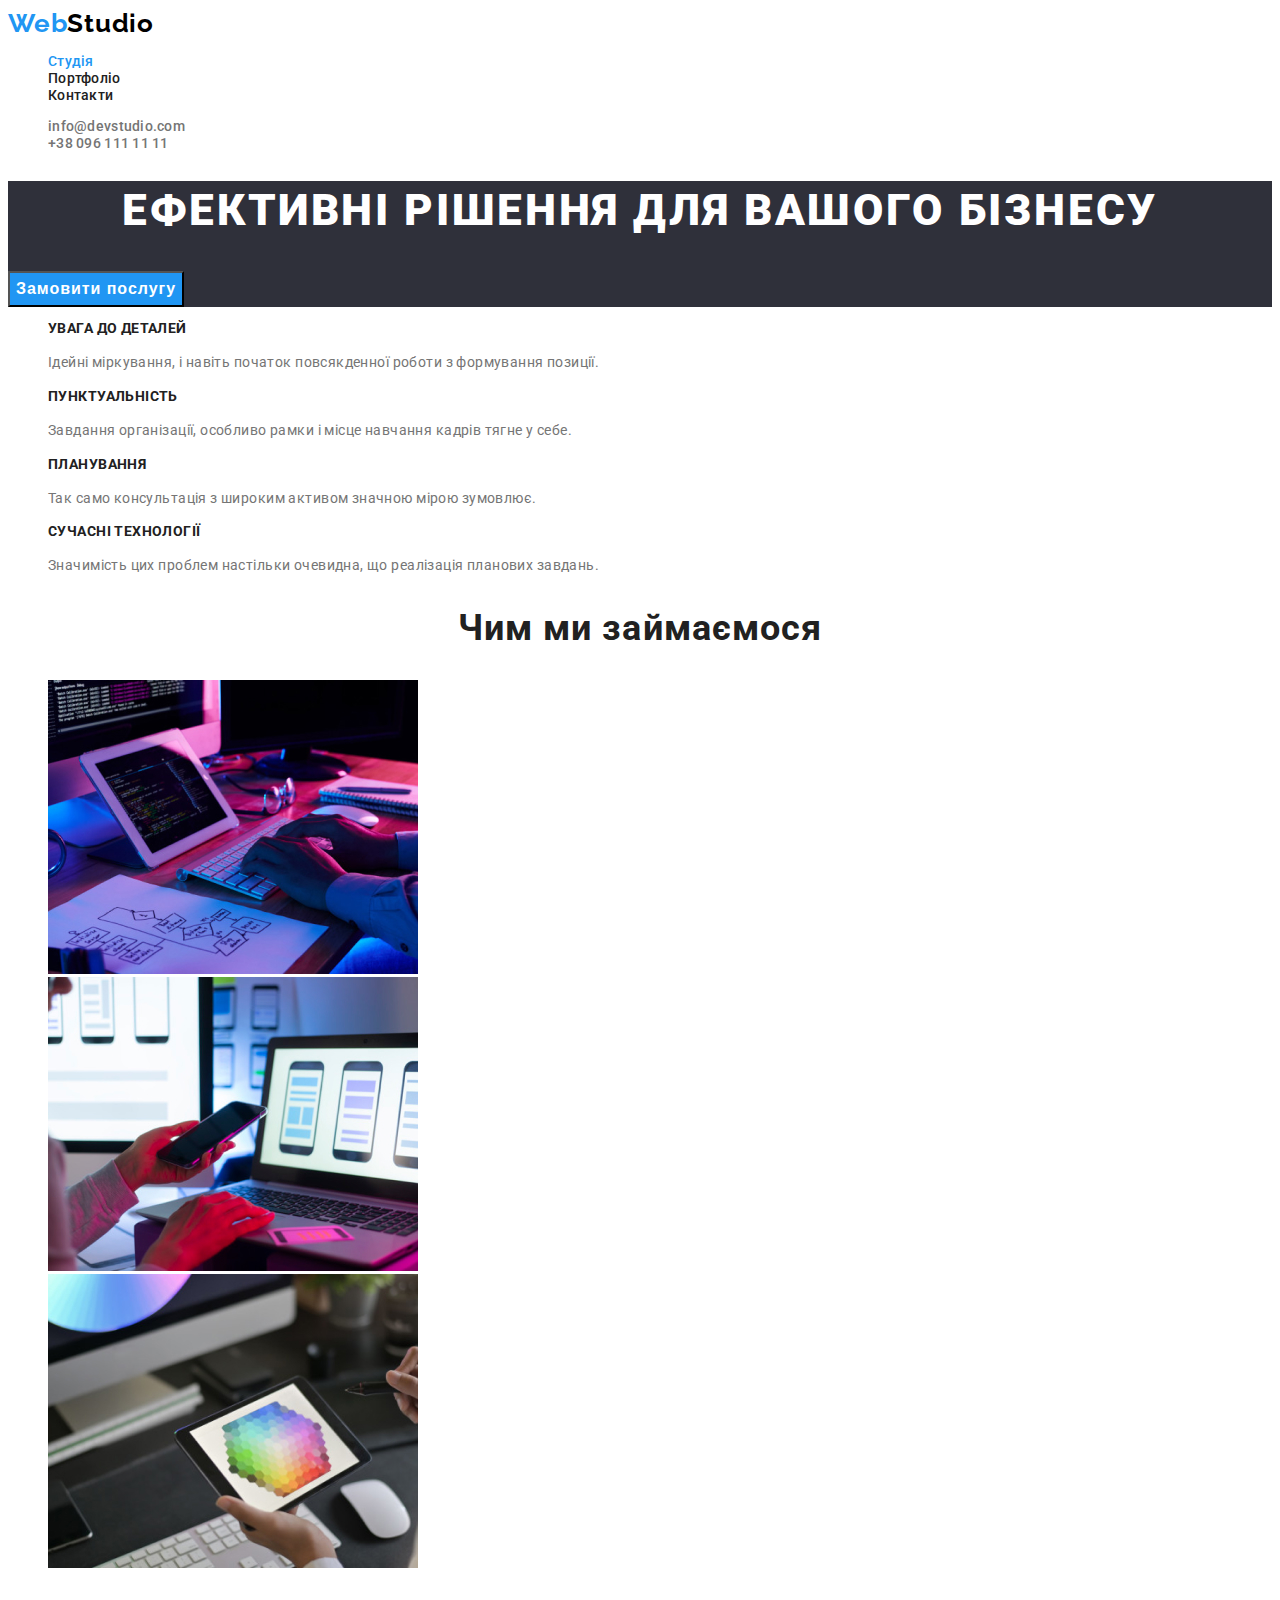
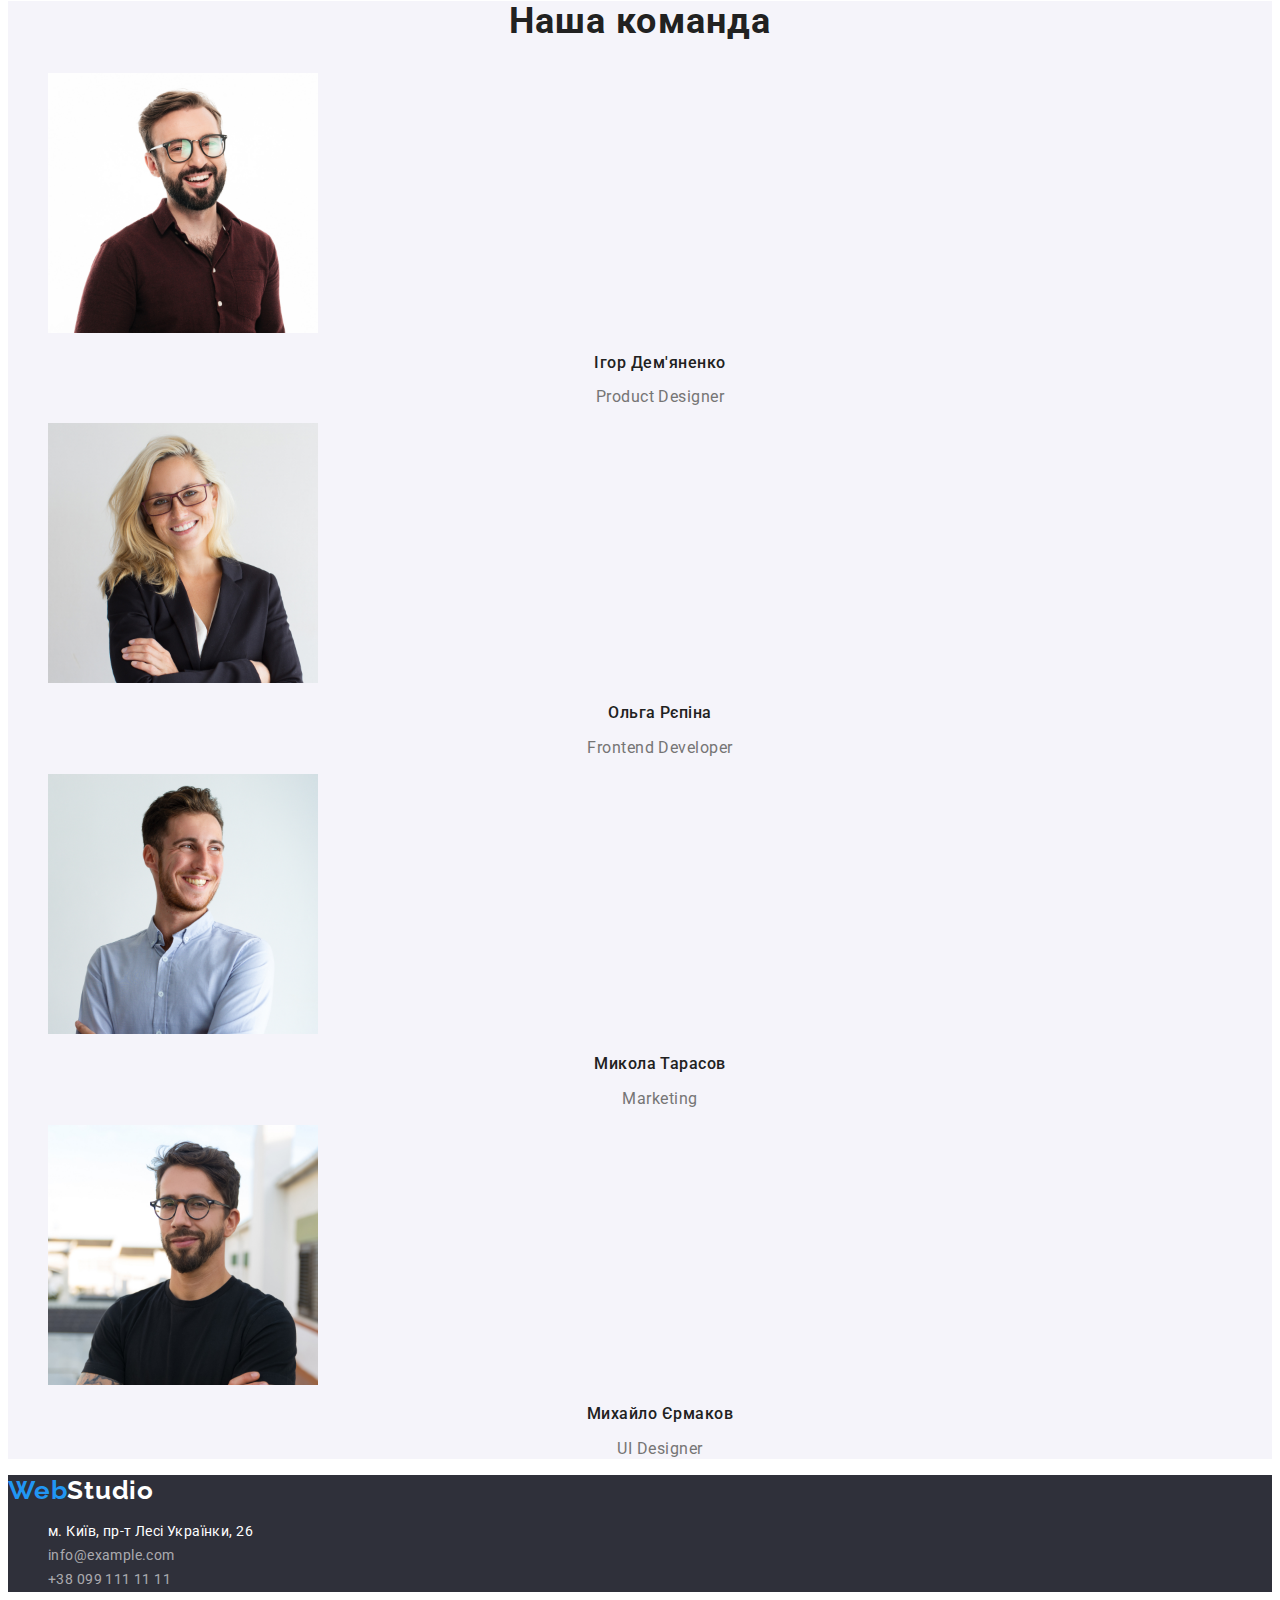
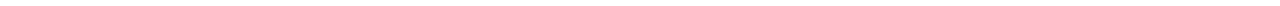
<file: index.html>
<!DOCTYPE html>
<html lang="en">
  <head>
    <meta charset="UTF-8" />
    <meta http-equiv="X-UA-Compatible" content="IE=edge" />
    <meta name="viewport" content="width=device-width, initial-scale=1.0" />
    <title>WebStudio</title>
    <link rel="preconnect" href="https://fonts.googleapis.com" />
    <link rel="preconnect" href="https://fonts.gstatic.com" crossorigin />
    <link
      href="https://fonts.googleapis.com/css2?family=Raleway:wght@700&family=Roboto:wght@400;500;700;900&display=swap"
      rel="stylesheet"
    />
    <link rel="stylesheet" href="./css/style.css" />
  </head>
  <body>
    <!-- header -->
    <header>
      <nav class="nav">
        <a class="logo decor-none" href=""
          ><span class="logo-phrase">Web</span>Studio</a
        >
        <ul class="list">
          <li>
            <a class="link active decor-none" href="./index.html">Студія</a>
          </li>
          <li>
            <a class="link decor-none" href="./portfolio.html">Портфоліо</a>
          </li>
          <li><a class="link decor-none" href="">Контакти</a></li>
        </ul>
        <ul class="list">
          <li>
            <a class="link-adress decor-none" href="mailto:info@devstudio.com"
              >info@devstudio.com</a
            >
          </li>
          <li>
            <a class="link-adress decor-none" href="tel:+380961111111"
              >+38 096 111 11 11</a
            >
          </li>
        </ul>
      </nav>
    </header>
    <!-- main content -->
    <main class="main">
      <!-- block hero -->
      <section class="hero">
        <h1 class="hero-title">Ефективні рішення для вашого бізнесу</h1>
        <button class="btn" type="button">Замовити послугу</button>
      </section>
      <!-- block preference -->
      <section class="preference">
        <!-- Цей заголовок буде прихований -->
        <h2 hidden>Наші Переваги</h2>
        <ul class="list">
          <li>
            <h3 class="preference-title">УВАГА ДО ДЕТАЛЕЙ</h3>
            <p class="preference-text">
              Ідейні міркування, і навіть початок повсякденної роботи з
              формування позиції.
            </p>
          </li>
          <li>
            <h3 class="preference-title">ПУНКТУАЛЬНІСТЬ</h3>
            <p class="preference-text">
              Завдання організації, особливо рамки і місце навчання кадрів тягне
              у себе.
            </p>
          </li>
          <li>
            <h3 class="preference-title">ПЛАНУВАННЯ</h3>
            <p class="preference-text">
              Так само консультація з широким активом значною мірою зумовлює.
            </p>
          </li>
          <li>
            <h3 class="preference-title">СУЧАСНІ ТЕХНОЛОГІЇ</h3>
            <p class="preference-text">
              Значимість цих проблем настільки очевидна, що реалізація планових
              завдань.
            </p>
          </li>
        </ul>
      </section>
      <!-- Block we doing -->
      <section class="features">
        <h2 class="section-title">Чим ми займаємося</h2>
        <ul>
          <li><img src="images/box.jpg" alt="Компьютер" width="370" /></li>
          <li>
            <img src="images/box2.jpg" alt="Телефон та Планшет" width="370" />
          </li>
          <li><img src="images/box3.jpg" alt="Планшет" width="370" /></li>
        </ul>
      </section>
      <!-- block team -->
      <section class="team">
        <h2 class="section-title">Наша команда</h2>
        <ul class="team-list">
          <li class="team-item">
            <img src="images/img1.jpg" alt="співробітник Ігор" width="270" />
            <h3 class="team-subtitle">Ігор Дем'яненко</h3>
            <p class="team-subtext">Product Designer</p>
          </li>
          <li class="team-item">
            <img src="images/img2.jpg" alt="співробітниця Ольга" width="270" />
            <h3 class="team-subtitle">Ольга Рєпіна</h3>
            <p class="team-subtext">Frontend Developer</p>
          </li>
          <li class="team-item">
            <img src="images/img3.jpg" alt="співробітник Микола" width="270" />
            <h3 class="team-subtitle">Микола Тарасов</h3>
            <p class="team-subtext">Marketing</p>
          </li>
          <li class="team-item">
            <img src="images/img4.jpg" alt="співробітник Михайло" width="270" />
            <h3 class="team-subtitle">Михайло Єрмаков</h3>
            <p class="team-subtext">UI Designer</p>
          </li>
        </ul>
      </section>
    </main>
    <!-- footer -->
    <footer class="footer">
      <a class="logo decor-none" href=""
        ><span class="logo-phrase">Web</span>Studio</a
      >
      <address class="address">
        <ul>
          <li>
            <a
              class="footer-adress color-white decor-none"
              href="https://goo.gl/maps/NG6mRqcDs6EhL1nE7"
            >
              м. Київ, пр-т Лесі Українки, 26
            </a>
          </li>
          <li>
            <a class="footer-adress decor-none" href="mailto:info@example.com"
              >info@example.com</a
            >
          </li>
          <li>
            <a class="footer-adress decor-none" href="tel:+38 096 111 11 11"
              >+38 099 111 11 11</a
            >
          </li>
        </ul>
      </address>
    </footer>
  </body>
</html>
</file>
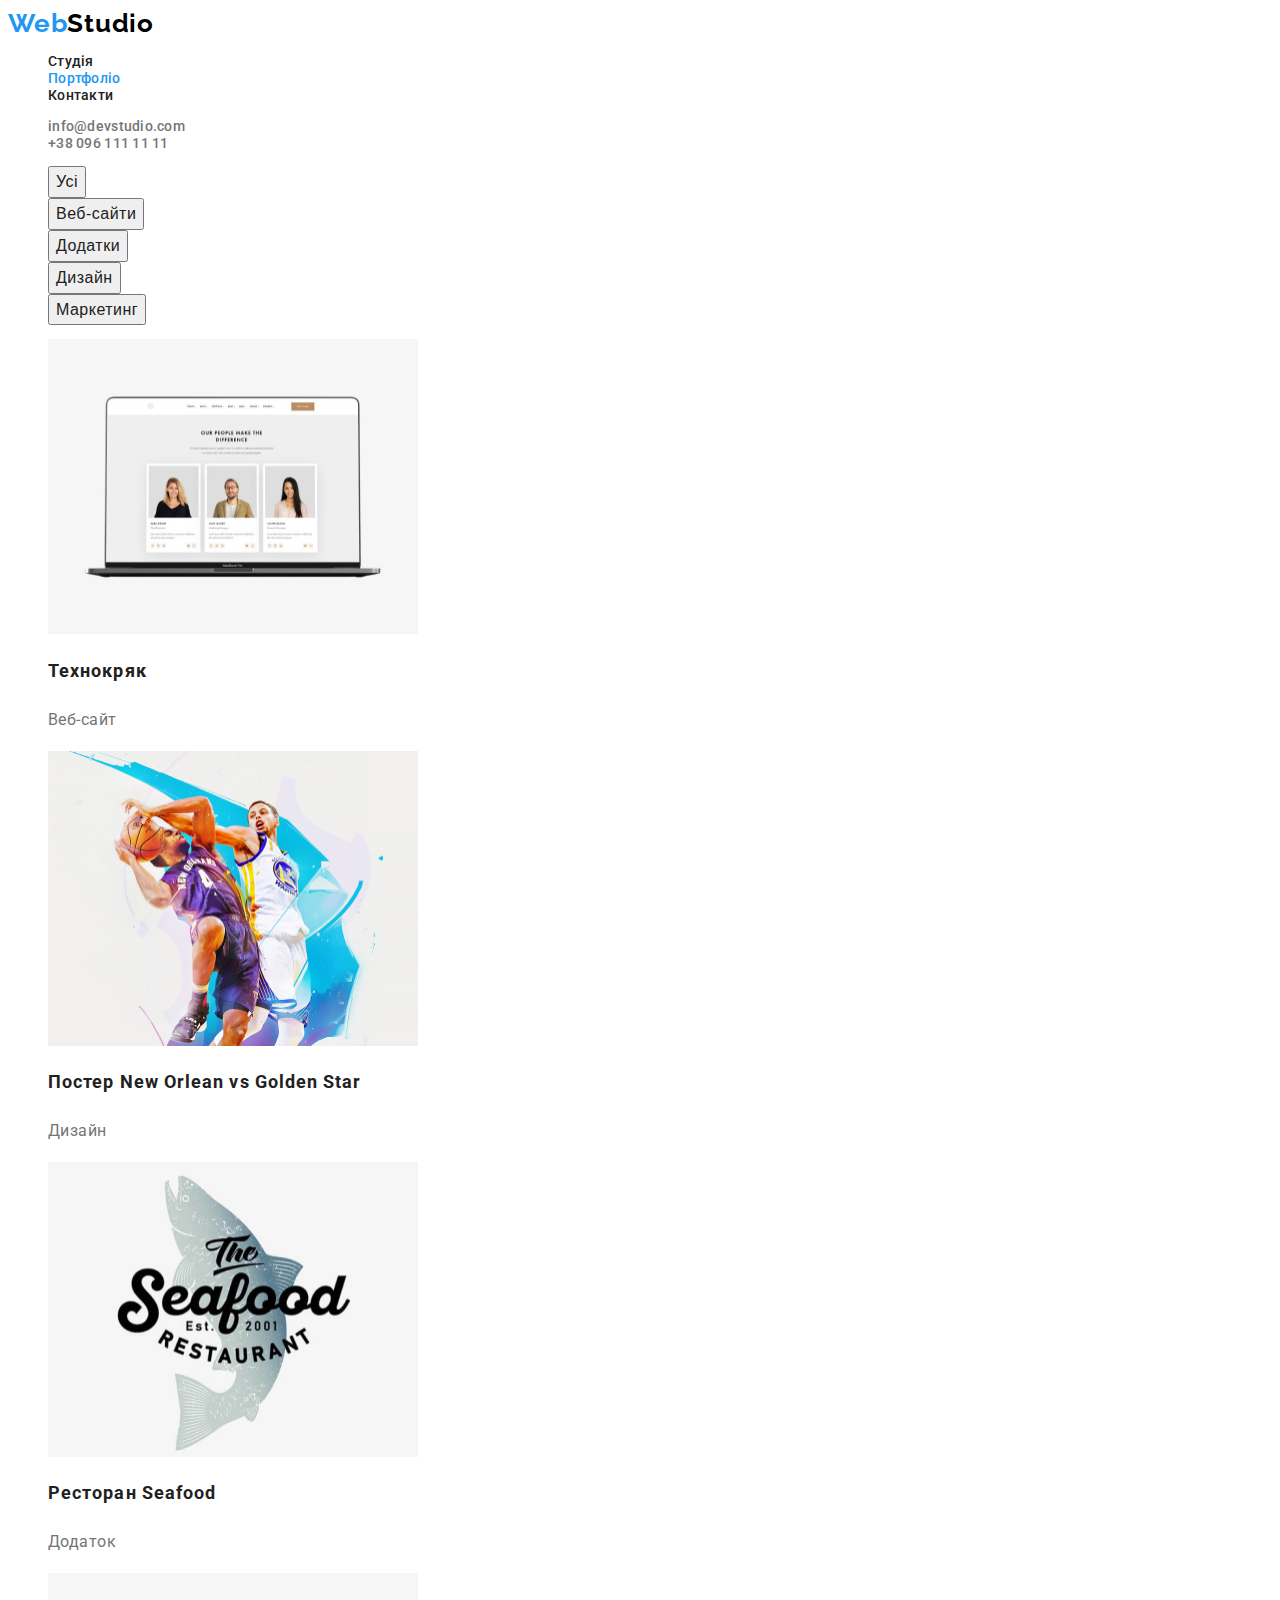
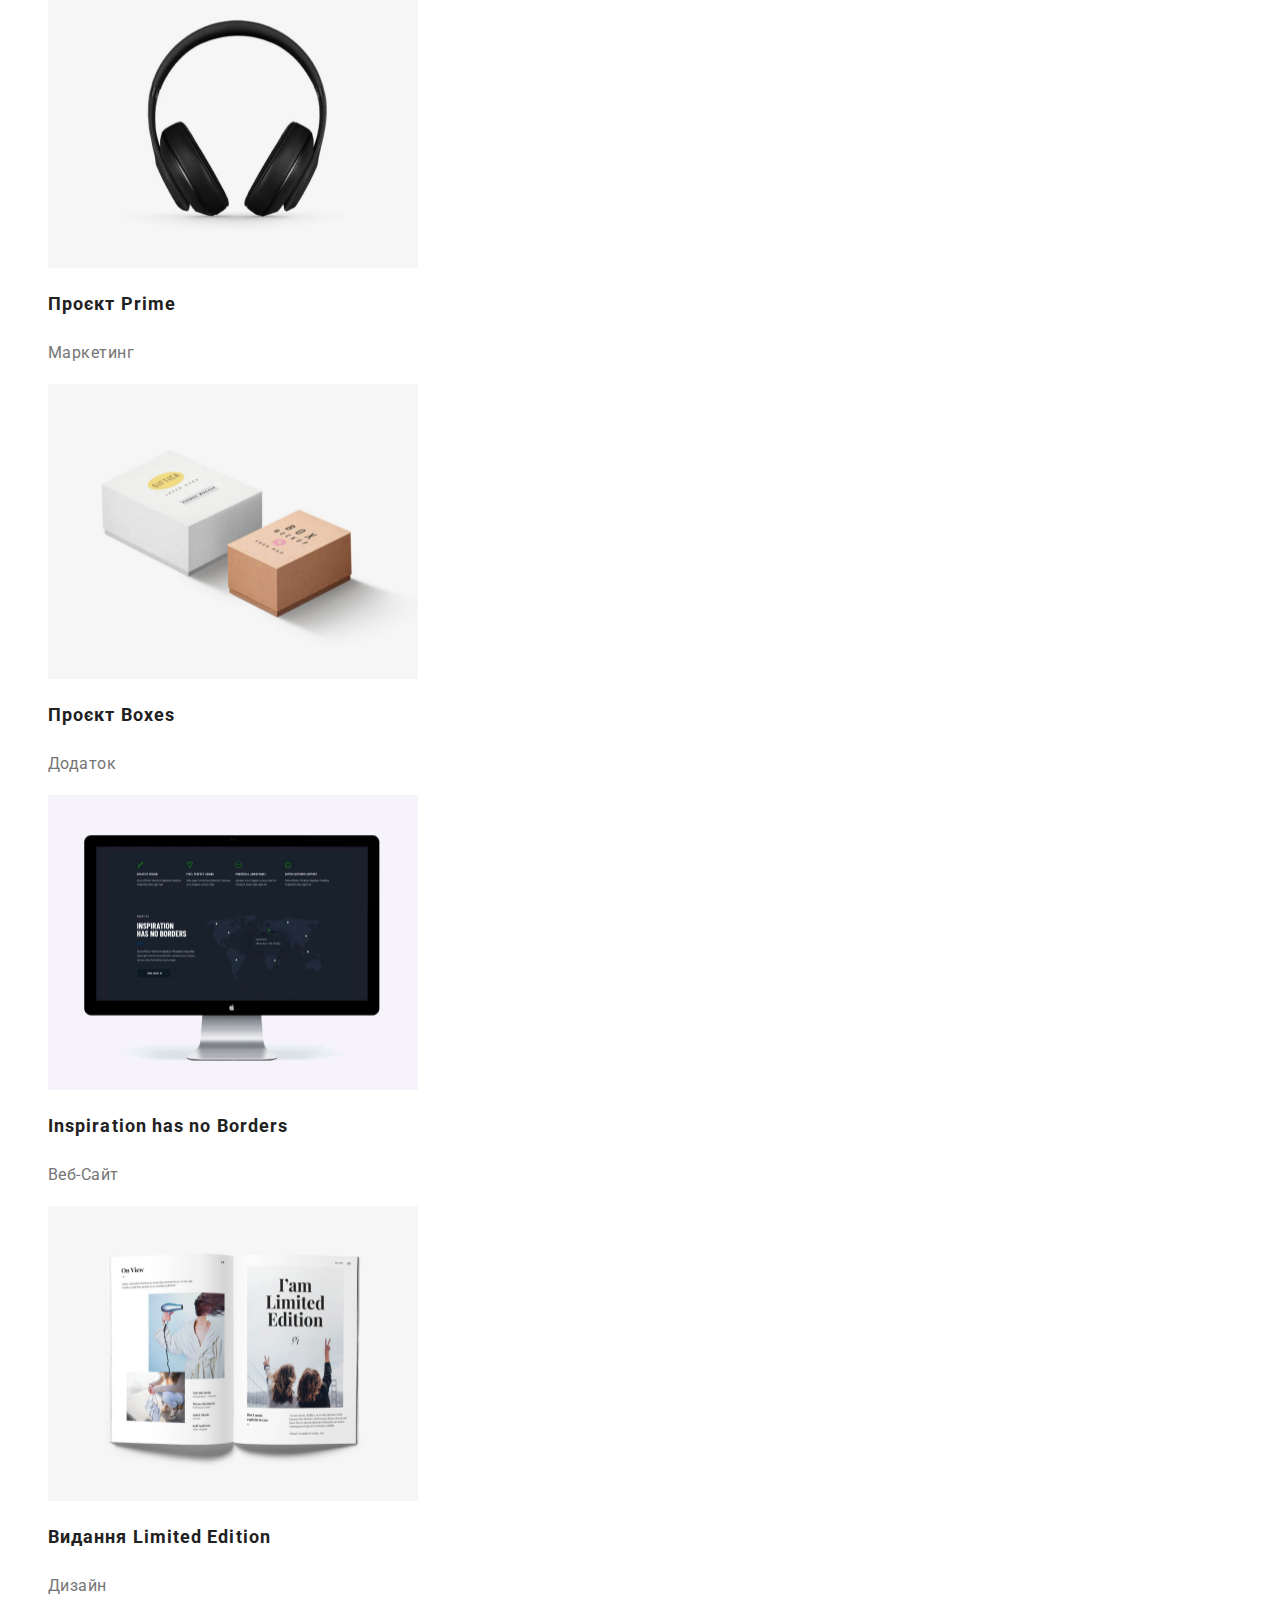
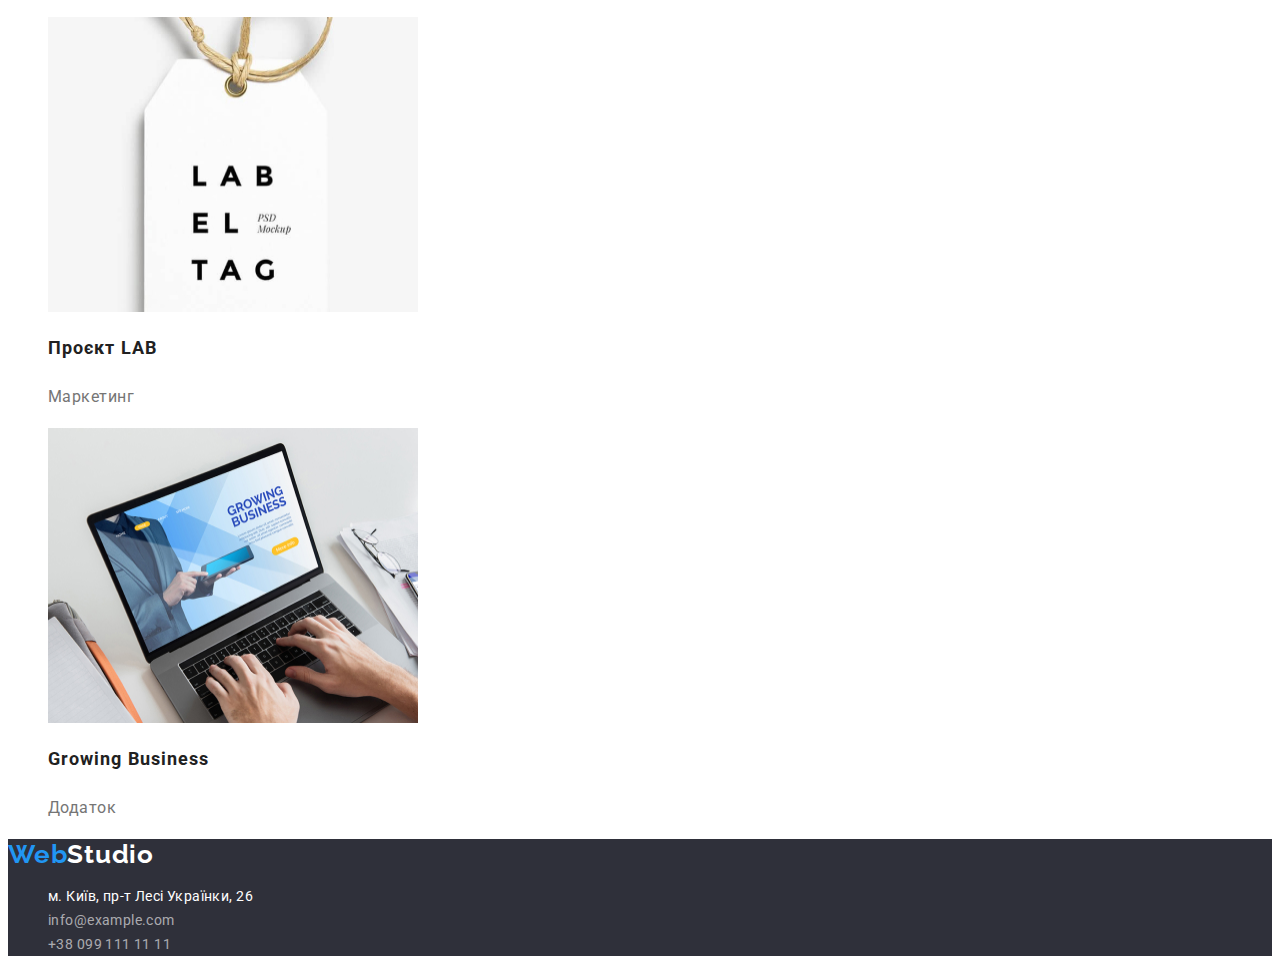
<file: portfolio.html>
<!DOCTYPE html>
<html lang="uk">
  <head>
    <meta charset="UTF-8" />
    <meta http-equiv="X-UA-Compatible" content="IE=edge" />
    <meta name="viewport" content="width=device-width, initial-scale=1.0" />
    <title>Portfolio</title>
    <link rel="preconnect" href="https://fonts.googleapis.com" />
    <link rel="preconnect" href="https://fonts.gstatic.com" crossorigin />
    <link
      href="https://fonts.googleapis.com/css2?family=Raleway:wght@700&family=Roboto:wght@400;500;700;900&display=swap"
      rel="stylesheet"
    />
    <link rel="stylesheet" href="./css/style.css" />
  </head>
  <body>
    <!-- header -->
    <header>
      <nav class="nav">
        <a class="logo decor-none" href=""
          ><span class="logo-phrase">Web</span>Studio</a
        >
        <ul class="list">
          <li><a class="link decor-none" href="./index.html">Студія</a></li>
          <li>
            <a class="link active decor-none" href="./portfolio.html"
              >Портфоліо</a
            >
          </li>
          <li><a class="link decor-none" href="">Контакти</a></li>
        </ul>
        <ul class="list">
          <li>
            <a class="link-adress decor-none" href="mailto:info@devstudio.com"
              >info@devstudio.com</a
            >
          </li>
          <li>
            <a class="link-adress decor-none" href="tel:+380961111111"
              >+38 096 111 11 11</a
            >
          </li>
        </ul>
      </nav>
    </header>

    <!-- main content -->

    <main class="main">
      <section class="portfolio">
        <h1 class="portfolio-title" hidden>Portfolio</h1>
        <ul class="filter">
          <li class="filter-item">
            <button class="filter-btn" type="button">Усі</button>
          </li>
          <li class="filter-item">
            <button class="filter-btn" type="button">Веб-сайти</button>
          </li>
          <li class="filter-item">
            <button class="filter-btn" type="button">Додатки</button>
          </li>
          <li class="filter-item">
            <button class="filter-btn" type="button">Дизайн</button>
          </li>
          <li class="filter-item">
            <button class="filter-btn" type="button">Маркетинг</button>
          </li>
        </ul>
        <ul class="gallery-list">
          <li class="gallery-item">
            <a class="gallery-link decor-none" href="">
              <img
                src="./images/portfolio/img.jpg"
                alt="Ноутбук"
                class="gallery-img"
                width="370"
                height="295"
              />
              <h2 class="uppertext">Технокряк</h2>
              <p class="subtext">Веб-сайт</p>
            </a>
          </li>
          <li class="gallery-item">
            <a class="gallery-link decor-none" href="">
              <img
                src="./images/portfolio/img1.jpg"
                alt="Постер New Orlean vs Golden Star"
                class="gallery-img"
                width="370"
                height="295"
              />
              <h2 class="uppertext">Постер New Orlean vs Golden Star</h2>
              <p class="subtext">Дизайн</p>
            </a>
          </li>
          <li class="gallery-item">
            <a class="gallery-link decor-none" href="">
              <img
                src="./images/portfolio/img2.jpg"
                alt="Логотип ресторана Seafood"
                class="gallery-img"
                width="370"
                height="295"
              />
              <h2 class="uppertext">Ресторан Seafood</h2>
              <p class="subtext">Додаток</p>
            </a>
          </li>
          <li class="gallery-item">
            <a class="gallery-link decor-none" href="">
              <img
                src="./images/portfolio/img3.jpg"
                alt="Навушники"
                class="gallery-img"
                width="370"
                height="295"
              />
              <h2 class="uppertext">Проєкт Prime</h2>
              <p class="subtext">Маркетинг</p>
            </a>
          </li>
          <li class="gallery-item">
            <a class="gallery-link decor-none" href="">
              <img
                src="./images/portfolio/img4.jpg"
                alt="Проєкт Коробки"
                class="gallery-img"
                width="370"
                height="295"
              />
              <h2 class="uppertext">Проєкт Boxes</h2>
              <p class="subtext">Додаток</p>
            </a>
          </li>
          <li class="gallery-item">
            <a class="gallery-link decor-none" href="">
              <img
                src="./images/portfolio/img5.jpg"
                alt="Монітор"
                class="gallery-img"
                width="370"
                height="295"
              />
              <h2 class="uppertext">Inspiration has no Borders</h2>
              <p class="subtext">Веб-Сайт</p>
            </a>
          </li>
          <li class="gallery-item">
            <a class="gallery-link decor-none" href="">
              <img
                src="./images/portfolio/img6.jpg"
                alt="Книга"
                class="gallery-img"
                width="370"
                height="295"
              />
              <h2 class="uppertext">Видання Limited Edition</h2>
              <p class="subtext">Дизайн</p>
            </a>
          </li>
          <li class="gallery-item">
            <a class="gallery-link decor-none" href="">
              <img
                src="./images/portfolio/img7.jpg"
                alt="Етікетка проєкту LAB"
                class="gallery-img"
                width="370"
                height="295"
              />
              <h2 class="uppertext">Проєкт LAB</h2>
              <p class="subtext">Маркетинг</p>
            </a>
          </li>
          <li class="gallery-item">
            <a class="gallery-link decor-none" href="">
              <img
                src="./images/portfolio/img8.jpg"
                alt="Розробка додатка на ноутбуку"
                class="gallery-img"
                width="370"
                height="295"
              />
              <h2 class="uppertext">Growing Business</h2>
              <p class="subtext">Додаток</p>
            </a>
          </li>
        </ul>
      </section>
    </main>

    <!-- foooter -->
    <footer class="footer">
      <a class="logo decor-none" href=""
        ><span class="logo-phrase">Web</span>Studio</a
      >
      <address class="address">
        <ul>
          <li>
            <a
              class="footer-adress color-white decor-none"
              href="https://goo.gl/maps/NG6mRqcDs6EhL1nE7"
            >
              м. Київ, пр-т Лесі Українки, 26
            </a>
          </li>
          <li>
            <a class="footer-adress decor-none" href="mailto:info@example.com"
              >info@example.com</a
            >
          </li>
          <li>
            <a class="footer-adress decor-none" href="tel:+38 096 111 11 11"
              >+38 099 111 11 11</a
            >
          </li>
        </ul>
      </address>
    </footer>
  </body>
</html>
</file>
<file: css/style.css>
:root{
    --premary-color: #2196F3;
    --text-color: #757575;
    --heading-color: #212121;
    --adress-color: rgba(255, 255, 255, 0.6);
    --bg-color: #F5F5F5;
    --second-bg-color: #2F303A;
    --team-bg-color: #F5F4FA;
    --white-color: #ffffff;
    --logo-color: #000000;
}

body{
    /* font-family: 'Raleway', sans-serif; */
    font-family: 'Roboto', sans-serif;
    font-size: 14px;
    line-height: 1.15;

    color: var(--text-color);
}

.decor-none{
    text-decoration: none;
}

ul{
    list-style: none;
}

/* HOVER AND FOCUS EFFECT */

.footer-adress:hover,
.footer-adress:focus,
.link-adress:hover,
.link-adress:focus,
.link:hover,
.link:focus {
    color: var(--premary-color);
}

/*------------ INDEX.HTML------------- */

/* LOGO */

.logo{
    font-family: 'Raleway', sans-serif;
    font-weight: 700;
    font-size: 26px;
    line-height: 1.2;
    letter-spacing: 0.03em;

    color: var(--logo-color);
}

.logo .logo-phrase{
    color: var(--premary-color);
}

/* NAVIGATION */

.link {
    font-weight: 500;
    font-size: 14px;
    line-height: 1.14;
    letter-spacing: 0.02em;
    
    color: var(--heading-color);
}

.link-adress{
    font-weight: 500;
    font-size: 14px;
    line-height: 1.14;
    letter-spacing: 0.02em;
    
    color: var(--text-color);
}

.link.active{
    color: var(--premary-color);
}

/* MAIN */

.main {
    /* background-color: var(--bg-color); */
}

/* HERO */

.hero{
    background-color: var(--second-bg-color);
}

.hero-title{
    font-weight: 900;
    font-size: 44px;
    line-height: 1.36;
    text-align: center;
    letter-spacing: 0.06em;
    text-transform: uppercase;
    
    color: var(--white-color);
}

.btn{
    font-weight: 700;
    font-size: 16px;
    line-height: 1.88;
    letter-spacing: 0.06em;
    
    color: var(--white-color);
    background-color: var(--premary-color);

    cursor: pointer;
}

/* PREFERENCE */

.preference-title{
    font-weight: 700;
    font-size: 14px;
    line-height: 1.14;
    letter-spacing: 0.03em;
    text-transform: uppercase;

    color: var(--heading-color);
}

.preference-text{
    line-height: 1.71;
    letter-spacing: 0.03em;
    
    color: var(--text-color);
}

/* FEATURES */

.section-title{
    font-weight: 700;
    font-size: 36px;
    line-height: 1.16;
    text-align: center;
    letter-spacing: 0.03em;
    
    color: var(--heading-color);
}

/*  .features-title,
    .team-title{
        font-weight: 700;
        font-size: 36px;
        line-height: 1.16;
        text-align: center;
        letter-spacing: 0.03em;
    
        color: var(--heading-color);
} */

/* TEAM */

.team{
    background-color:var(--team-bg-color);
}

.team-item{
    font-size: 16px;
    line-height: 1.18;
    letter-spacing: 0.03em;
}

.team-subtitle{
    font-weight: 500;
    font-size: 16px;
    line-height: 1.18;
    text-align: center;
    letter-spacing: 0.03em;

    color: var(--heading-color);
}

.team-subtext{
    font-size: 16px;
    line-height: 1.18;
    text-align: center;
    letter-spacing: 0.03em;
           
    color: var(--text-color);
}

/* FOOTER */

.footer{
    background-color: var(--second-bg-color);
}

.footer .logo{
    color: var(--white-color);
}

.address{
    font-style: normal;
}

.footer-adress{
    letter-spacing: 0.03em;
    line-height: 1.71;
        
    color: var(--adress-color);
}

.color-white{
    color: var(--white-color);
}

/* --------------- PORTFOLIO -------------- */

/* FILTER */

.filter-btn{
    font-weight: 500;
    font-size: 16px;
    line-height: 1.62;
    text-align: center;
    letter-spacing: 0.03em;
    
    color: var(--heading-color);

    cursor: pointer;
}

.filter-btn:hover,
.filter-btn:focus{
    color: var(--white-color);
    background-color: var(--premary-color);
}

/* GALLERY */

.uppertext{
    font-weight: 700;
    font-size: 18px;
    line-height: 2;
    letter-spacing: 0.06em;
    
    color: var(--heading-color);
}

.subtext{
    font-size: 16px;
    line-height: 1.88;
    letter-spacing: 0.03em;
    
    color: var(--text-color);
}
</file>
